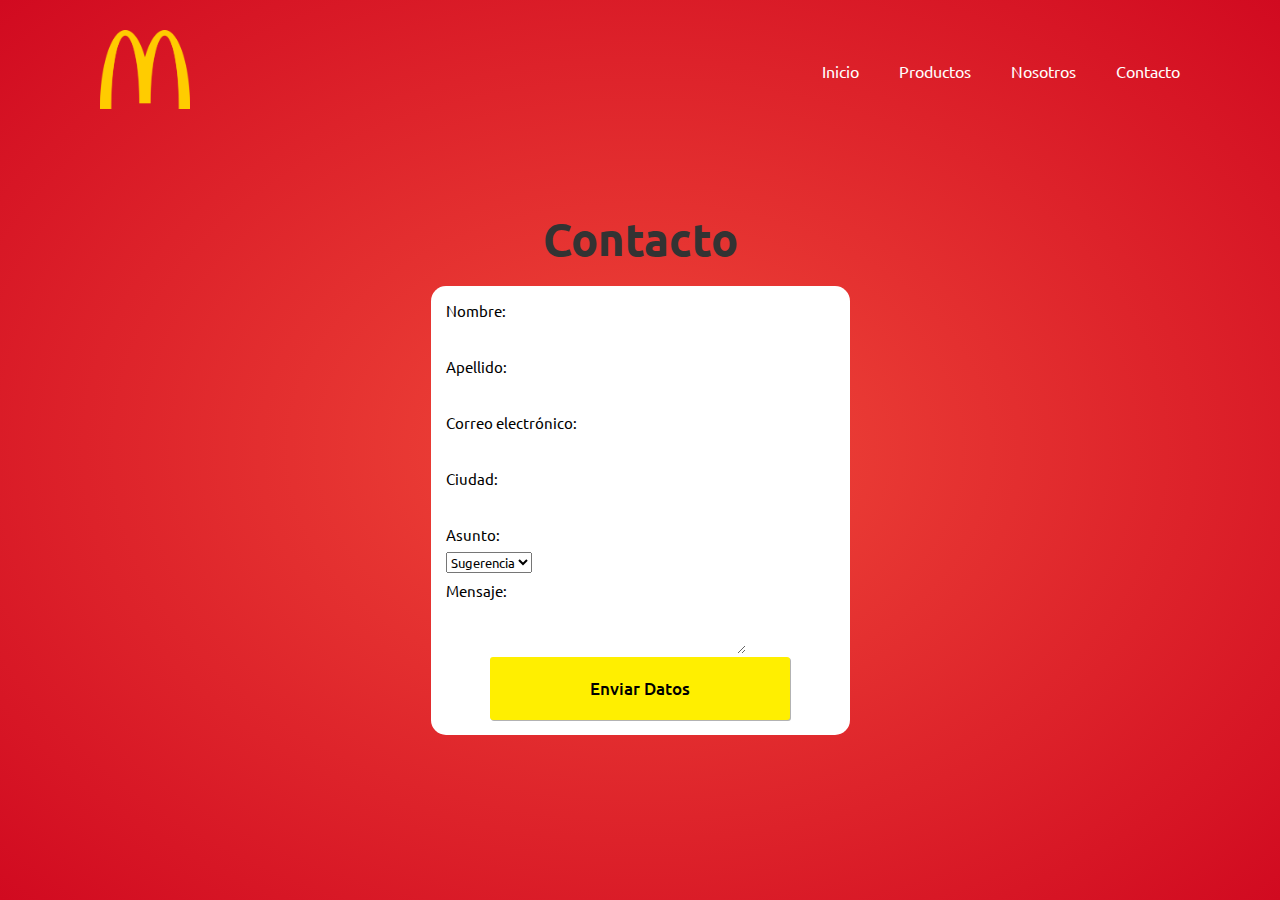
<file: contacto.html>
<!DOCTYPE html>
<html lang="en">
<head>
    <meta charset="UTF-8">
    <meta http-equiv="X-UA-Compatible" content="IE=edge">
    <meta name="viewport" content="width=device-width, initial-scale=1.0">
    <title>McDonald's - Argentina</title>
    <link rel="icon" href="./logos/McLogo-1.ico">
    <link rel="stylesheet" href="style-Contacto.css">
</head>
<body>
    <section class="main">
<header>
    <a href="./index.html"> <img src="./logos/McDonalds-logo-1.png" alt="logo-mcdonals" class="logo"></a>
    <div class="toggle"></div>
    <ul class="navigation">
        <li><a href="./index.html">Inicio</a></li>
        <li><a href="./productos.html">Productos</a></li>
        <li><a href="./nosotros.html">Nosotros</a></li>
        <li><a href="./contacto.html">Contacto</a></li>
    </ul>
</header>
    <h1 class="titulo-contacto">Contacto</h1>
    <style>
        body{ font-family: Arial; background-color: #18A383; box-sizing: border-box; }
    </style>
<body>
    <form action="">
        <p>Nombre:</p>
            <input type="text"class="field"><br/>
        <p>Apellido:</p>
            <input type="text"class="field"><br/>
        <p>Correo electrónico:</p>
            <input type="text"class="field"><br/>
        <p>Ciudad:</p>
            <input type="text"class="field"><br/> 
        <p>Asunto:</p>
            <select>
                <option selected="selected" >Sugerencia</option>
                <option>Consulta</option>
                <option>Critica</option>
                <option>Reseña</option>
                <option>Elogio</option>
                <option>Otros</option>
            </select>

            <input type="text"class="field"><br/>

        <p>Mensaje:</p>
            <textarea class="field"></textarea><br/>
        <p class="center-content">
            <input type="button"class="btn btn-green"value="Enviar Datos">
        </p>
    </form>
</body>

</section>
</body>
</html>
</file>
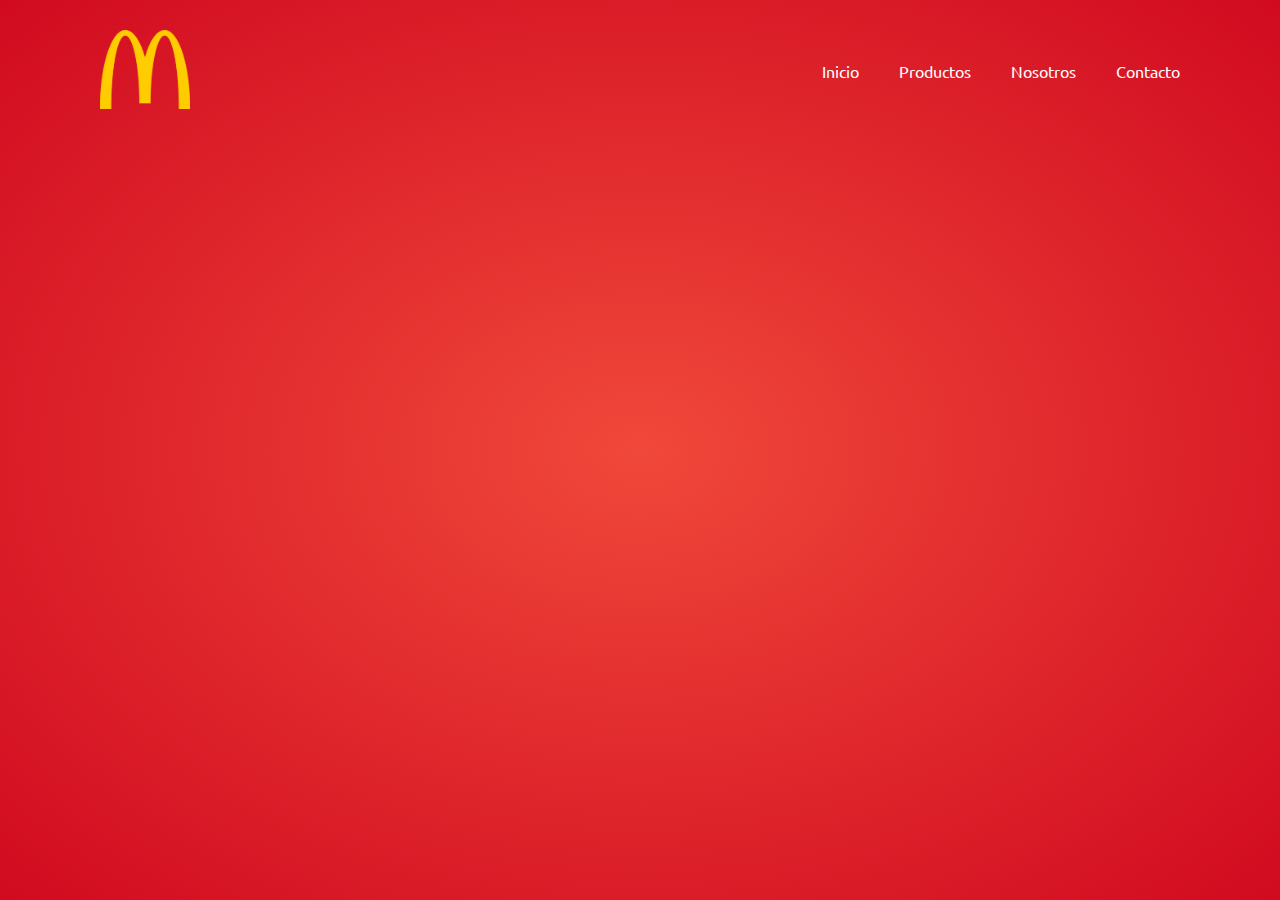
<file: nosotros.html>
<!DOCTYPE html>
<html lang="en">
<head>
    <meta charset="UTF-8">
    <meta http-equiv="X-UA-Compatible" content="IE=edge">
    <meta name="viewport" content="width=device-width, initial-scale=1.0">
    <title>McDonald's - Argentina</title>
    <link rel="icon" href="./logos/McLogo-1.ico">
    <link rel="stylesheet" href="style-Nosotros.css">
</head>
<body>
    <section class="main">
<header>
    <a href="./index.html"> <img src="./logos/McDonalds-logo-1.png" alt="logo-mcdonals" class="logo"></a>
    <div class="toggle"></div>
    <ul class="navigation">
        <li><a href="./index.html">Inicio</a></li>
        <li><a href="./productos.html">Productos</a></li>
        <li><a href="./nosotros.html">Nosotros</a></li>
        <li><a href="./contacto.html">Contacto</a></li>
    </ul>
</header>





</body>
</html>
</file>
<file: style-Contacto.css>
@import url('https://fonts.googleapis.com/css2?family=Ubuntu:wght@500&display=swap');

*{
    margin: 0;
    padding: 0;
    box-sizing: border-box;
    font-family: 'Ubuntu', sans-serif;
}

.main{
    position: relative;
    min-height: 100vh;
    background: radial-gradient(#f0483a,#d10a20);
    display: flex;
    justify-content: center;
    align-items: center;
    flex-direction: column;
    padding: 30px 100px;


}

form{  
    background-color: white;
    border-radius: 15px;
    color: black    ;
    font-size: 15px;
    padding: 15px;
    margin:  0 auto;
    width: 300 px;
}

input,textarea{
    border: 0;
    outline: none;
    width: 300px;
}

.field{
    border: 10px;
    padding: 10px;
    width: 300px;
}

.field:focus{
background-color: #D6DBDF;
}

.center-content{
    text-align: center;
}

header{
    position: absolute;
    top: 0;
    left: 0;
    width: 100%;
    padding: 30px 100px;
    display: flex;
    justify-content: space-between;
    align-items: center;
    z-index: 1000;
}

.logo{
    max-width: 90px;
}

.navigation{

    display: flex;
}

.navigation li{
    list-style: none;
}

.navigation li a{
    position: relative;
    color: #fff;
    text-decoration: none;
    margin-left: 40px;
}

.navigation li a:hover{
    color: #fff10a;
}

.content{
   position: relative;
    width: 100%;
    display: flex;
    justify-content: space-between;
    align-items: center;
}

.content .text{
    width: 100%;
    max-width: 600px;
}

.content .text h2{
    color: #fff;
    font-size: 5em;
    font-weight: 300;
}

.content .text h2 span{
    font-weight: 700;
}

.content .text p{
    color: #fff;
    font-weight: 400;
    font-size: 1.1em;
    line-height: 1.5em;
    margin: 20px 0;
}

.btn{
    position: relative;
    display: inline-block;
    padding: 20px 50px;
    background: #fff;
    color: #yellow;
    font-size: 1.1em;
    font-weight: 500;
    border-radius: 40px;
    text-decoration: none;
    transition: 0.25s;
}

.btn:hover{
   letter-spacing: 2px; 
}

.slider{
    position: relative;
}

.slider .slides{
    display: none;
}

.slider .slides.active{
display: block;
}

.slider .slides img{
    width: 100%;
    max-width: 600px;
}

.footer{
    position: absolute;
    bottom: 0;
    width: 100%;
    padding: 30px 100px;
    display: flex;
    justify-content: space-between;
    align-items: flex-end;
}

.sci{
    display: flex;
}

.sci li{
    list-style: none;
}

.sci li a {
    color: #fff;
    font-size: 2em;
    margin-right: 20px;
    display: inline-block;
    transition: 0.25s;
}

.sci li a:hover{
    transform: translateY(-5px);
}

.prevNext{

    position: relative;
    user-select: none;
}

.prevNext p {
    position: relative;
    color: #fff;
    text-align: end;
    margin-bottom: 15px;

}

.prevNext p::before{
    content: '';
    position: absolute;
    top: 50%;
    left: -65px;
    transform: translateY(-50%);
    width: 50px;
    height: 2px;
    background: #fff;

}

.prevNext span{
    position: relative;
    display: inline-flex;
    justify-content: center;
    align-items: center;
    width: 50px;
    height: 50px;
    border: 2px solid #fff;
    cursor: pointer;
    font-size: 2em;
    color: #fff;
}

.prevNext span:nth-child(2){
margin-right: 20px;
}

.titulo-contacto{
    text-align: center !important;
    width: 100%;
    height: 100px;
    margin-top: 20px;
    font-size: 45px;
    color: #333333;
    padding-top: 25px;
}

/*Formulario*/
.btn{
    border-radius:3px;
    display:inline-block;
    padding:20px 15px;
    text-decoration:none;
    text-shadow:01px0rgba(255,255,255,0.3);
    box-shadow:01px 1px rgba(0,0,0,0.3);
}
              
.btn-green{
    color:black;
    background-color:#FFEF00;
}
.btn-green:hover{
    background-color:#FFEF00;
}
.btn-green:active{
    background-color:#FFEF00;
}


/*Diseño responsivo*/

@media (max-width:991px){

   .main{
       padding: 40px;
   } 

   header{
    padding: 20px 40px;

   }

   .logo{
       max-width: 70px;
   }

   .content{
    flex-direction: column;
    margin: 120px 0 40px ;
   }

   .content .text{
    max-width: 100%;
   }

   .content .text h2{
       font-size: 4em;
   }

   .slider{
       margin-top: 40px;
   }

   .slider .slides img{
       width: 100%;
       max-width: 420px;
   }

   .footer{
       position: relative;
       padding: 0;
   }

   .navigation{

    display: none;
   }

   .navigation.active{
       position: fixed;
       top: 0;
       left: 0;
       width: 100%;
       height: 100%;
       background: #d10a20;
       display: flex;
       justify-content: center;
       align-items: center;
       flex-direction: column;
   }

   .navigation li a{
       font-size: 1.5em;
       margin: 10px 0;
       display: inline-block;
   }

   .toggle{
    position: relative;
    width: 32px;
    height: 40px;
    display: flex;
    justify-content: center;
    align-items: center;
    z-index: 100000;
    cursor: pointer;
   }

   .toggle.active{
       position: fixed;
       right: 40px;
   }

   .toggle::before{

    content: '';
    position: absolute;
    width: 100%;
    height: 2px;
    background: #fff;
    transform: translateY(-10PX);
    box-shadow: 0 10PX 0 #FFF;
    transition: 0.25s;
   }

   .toggle.active::before{

    transform: translateY(0px) rotate(45deg);
    box-shadow: 0 0 0 #FFF;
   }

   .toggle::after{

    content: '';
    position: absolute;
    width: 100%;
    height: 2px;
    background: #fff;
    transform: translateY(10px);
    transition: 0.25s;
   }

   .toggle.active::after{

    transform: translateY(0px) rotate(-45deg);
   }

}

@media (max-width:480px){

    header,
    .main{
        padding: 20px;
    }

    .toggle.active{
        
        right: 20px;
    }

    .content .text h2{
        font-size: 3em;

    }
    .btn{
        padding: 15px 30px;
    }

    .footer{
        flex-direction: column-reverse;
        align-items: center;
    }

    .sci{
        margin-top: 40px;
    }
}
</file>
<file: style-Nosotros.css>
@import url('https://fonts.googleapis.com/css2?family=Ubuntu:wght@500&display=swap');

*{
    margin: 0;
    padding: 0;
    box-sizing: border-box;
    font-family: 'Ubuntu', sans-serif;
}

.main{
    position: relative;
    min-height: 100vh;
    background: radial-gradient(#f0483a,#d10a20);
    display: flex;
    justify-content: center;
    align-items: center;
    flex-direction: column;
    padding: 30px 100px;


}

header{
    position: absolute;
    top: 0;
    left: 0;
    width: 100%;
    padding: 30px 100px;
    display: flex;
    justify-content: space-between;
    align-items: center;
    z-index: 1000;
}

.logo{
    max-width: 90px;
}

.navigation{

    display: flex;
}

.navigation li{
    list-style: none;
}

.navigation li a{
    position: relative;
    color: #fff;
    text-decoration: none;
    margin-left: 40px;
}

.navigation li a:hover{
    color: #fff10a;
}

.content{
   position: relative;
    width: 100%;
    display: flex;
    justify-content: space-between;
    align-items: center;
}

.content .text{
    width: 100%;
    max-width: 600px;
}

.content .text h2{
    color: #fff;
    font-size: 5em;
    font-weight: 300;
}

.content .text h2 span{
    font-weight: 700;
}

.content .text p{
    color: #fff;
    font-weight: 400;
    font-size: 1.1em;
    line-height: 1.5em;
    margin: 20px 0;
}

.btn{
    position: relative;
    display: inline-block;
    padding: 20px 50px;
    background: #fff;
    color: #333;
    font-size: 1.1em;
    font-weight: 500;
    border-radius: 40px;
    text-decoration: none;
    transition: 0.25s;
}

.btn:hover{
   letter-spacing: 2px; 
}

.slider{
    position: relative;
}

.slider .slides{
    display: none;
}

.slider .slides.active{
display: block;
}

.slider .slides img{
    width: 100%;
    max-width: 600px;
}

.footer{
    position: absolute;
    bottom: 0;
    width: 100%;
    padding: 30px 100px;
    display: flex;
    justify-content: space-between;
    align-items: flex-end;
}

.sci{
    display: flex;
}

.sci li{
    list-style: none;
}

.sci li a {
    color: #fff;
    font-size: 2em;
    margin-right: 20px;
    display: inline-block;
    transition: 0.25s;
}

.sci li a:hover{
    transform: translateY(-5px);
}

.prevNext{

    position: relative;
    user-select: none;
}

.prevNext p {
    position: relative;
    color: #fff;
    text-align: end;
    margin-bottom: 15px;

}

.prevNext p::before{
    content: '';
    position: absolute;
    top: 50%;
    left: -65px;
    transform: translateY(-50%);
    width: 50px;
    height: 2px;
    background: #fff;

}

.prevNext span{
    position: relative;
    display: inline-flex;
    justify-content: center;
    align-items: center;
    width: 50px;
    height: 50px;
    border: 2px solid #fff;
    cursor: pointer;
    font-size: 2em;
    color: #fff;
}

.prevNext span:nth-child(2){
margin-right: 20px;
}



/*Diseño responsivo*/

@media (max-width:991px){

   .main{
       padding: 40px;
   } 

   header{
    padding: 20px 40px;

   }

   .logo{
       max-width: 70px;
   }

   .content{
    flex-direction: column;
    margin: 120px 0 40px ;
   }

   .content .text{
    max-width: 100%;
   }

   .content .text h2{
       font-size: 4em;
   }

   .slider{
       margin-top: 40px;
   }

   .slider .slides img{
       width: 100%;
       max-width: 420px;
   }

   .footer{
       position: relative;
       padding: 0;
   }

   .navigation{

    display: none;
   }

   .navigation.active{
       position: fixed;
       top: 0;
       left: 0;
       width: 100%;
       height: 100%;
       background: #d10a20;
       display: flex;
       justify-content: center;
       align-items: center;
       flex-direction: column;
   }

   .navigation li a{
       font-size: 1.5em;
       margin: 10px 0;
       display: inline-block;
   }

   .toggle{
    position: relative;
    width: 32px;
    height: 40px;
    display: flex;
    justify-content: center;
    align-items: center;
    z-index: 100000;
    cursor: pointer;
   }

   .toggle.active{
       position: fixed;
       right: 40px;
   }

   .toggle::before{

    content: '';
    position: absolute;
    width: 100%;
    height: 2px;
    background: #fff;
    transform: translateY(-10PX);
    box-shadow: 0 10PX 0 #FFF;
    transition: 0.25s;
   }

   .toggle.active::before{

    transform: translateY(0px) rotate(45deg);
    box-shadow: 0 0 0 #FFF;
   }

   .toggle::after{

    content: '';
    position: absolute;
    width: 100%;
    height: 2px;
    background: #fff;
    transform: translateY(10px);
    transition: 0.25s;
   }

   .toggle.active::after{

    transform: translateY(0px) rotate(-45deg);
   }

}

@media (max-width:480px){

    header,
    .main{
        padding: 20px;
    }

    .toggle.active{
        
        right: 20px;
    }

    .content .text h2{
        font-size: 3em;

    }
    .btn{
        padding: 15px 30px;
    }

    .footer{
        flex-direction: column-reverse;
        align-items: center;
    }

    .sci{
        margin-top: 40px;
    }
}
</file>
